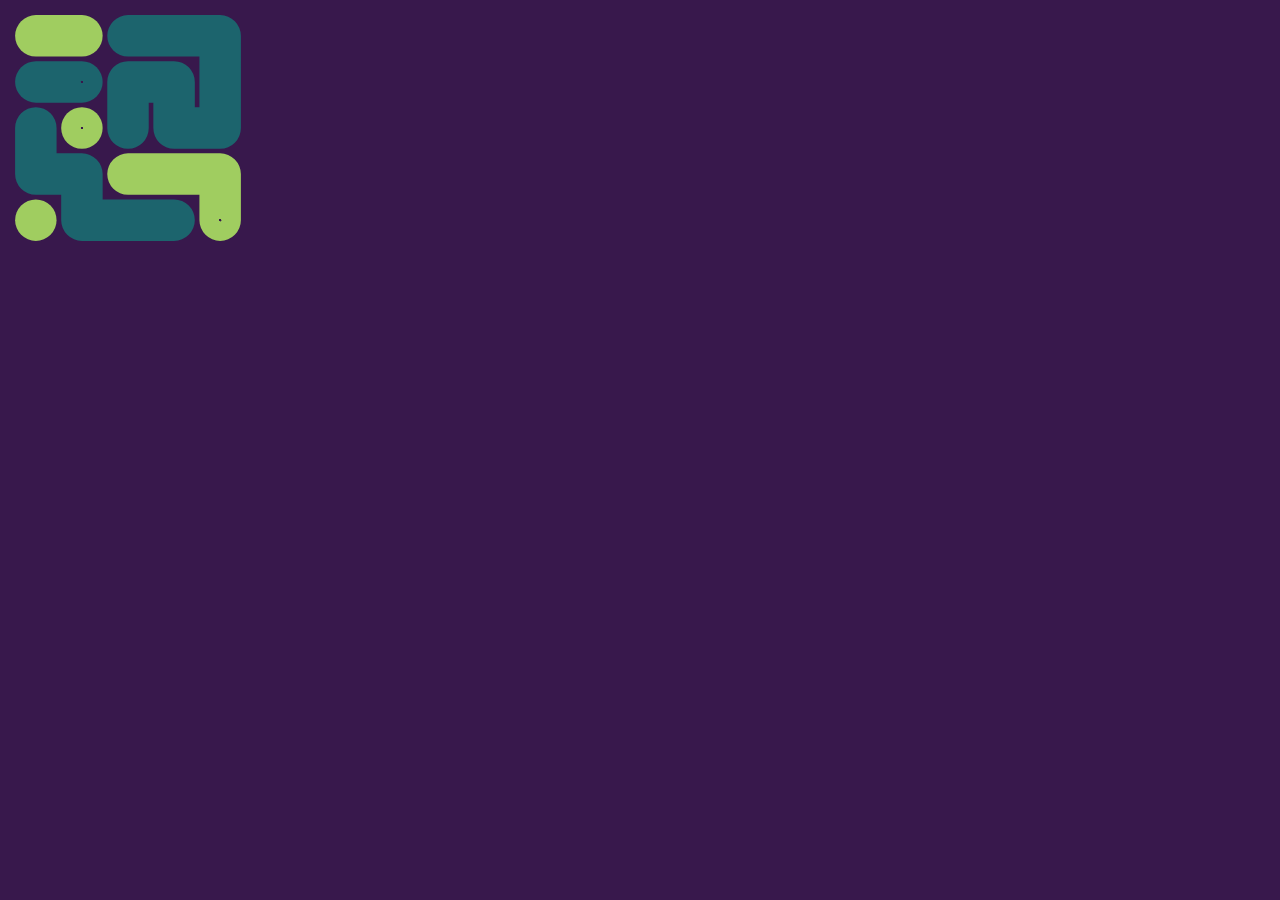
<file: 5481/index.html>
<!DOCTYPE html>
<html lang="en">
<head>
    <meta charset="UTF-8">
    <meta name="viewport" content="width=device-width, initial-scale=1.0">
    <title>SVG Logo Generator</title>
    <link rel="stylesheet" href="/5481/styles.css">
</head>
<body>

    <script src="script.js"></script>
</body>
</html>
</file>
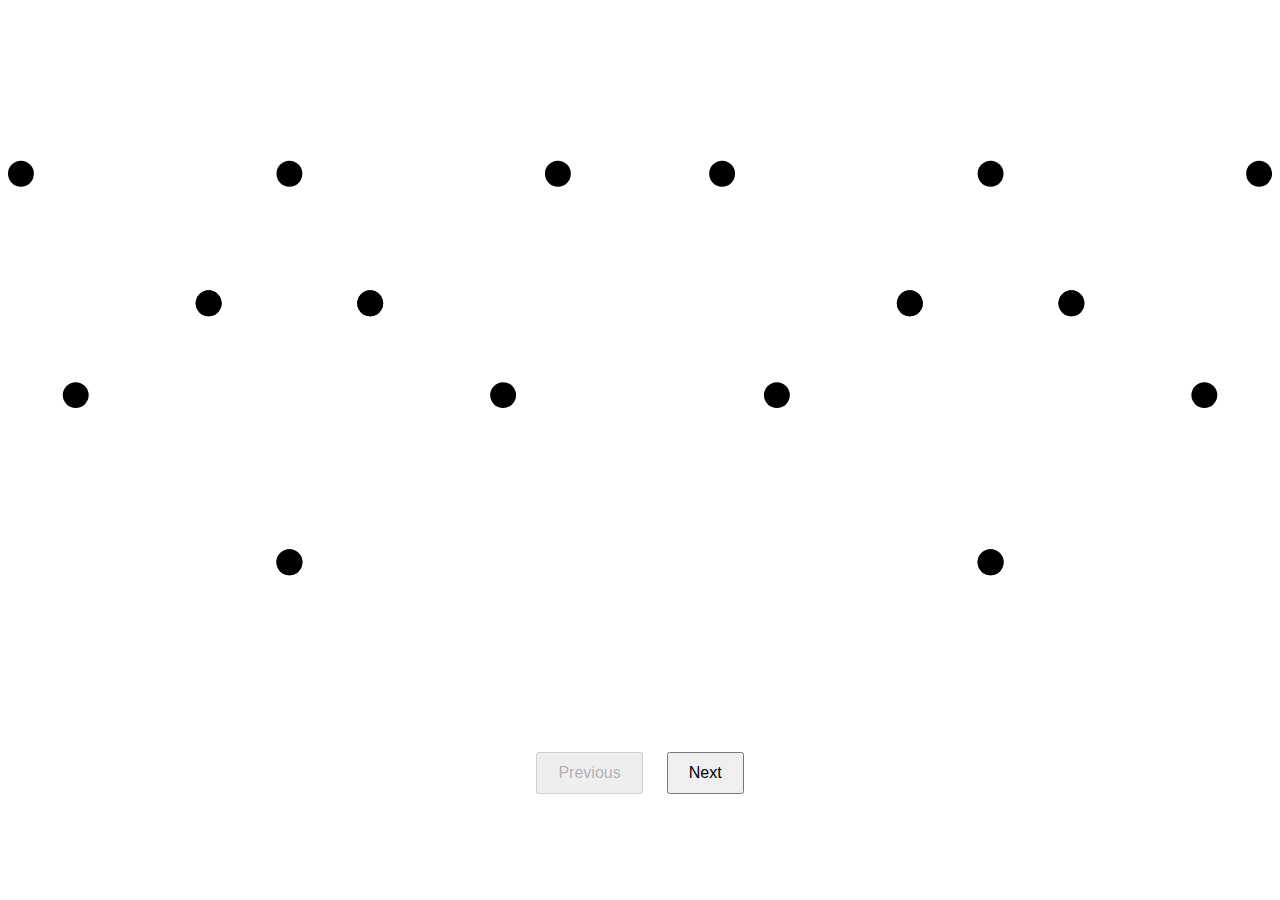
<file: 5481/Prova.html>
<!DOCTYPE html>
<html lang="en">
<head>
    <meta charset="UTF-8">
    <meta name="viewport" content="width=device-width, initial-scale=1.0">
    <title>Interactive SVG Animation</title>
    <style>
        svg {
            width: 100%;
            height: 80vh;
        }
        .cls-1 {
            fill: black;
        }
        .cls-2 {
            fill: none;
            stroke: #329979;
            stroke-miterlimit: 10;
            stroke-width: .75px;
        }
        .cls-3 {
            fill: #329979;
        }
        #controls {
            text-align: center;
            margin-top: 20px;
        }
        button {
            font-size: 16px;
            padding: 10px 20px;
            margin: 0 10px;
        }
    </style>
</head>
<body>
    <svg id="Layer_1" xmlns="http://www.w3.org/2000/svg" viewBox="0 0 221.75 72.69">
        <!-- Circles will be added here -->
    </svg>
    <div id="controls">
        <button id="backBtn" disabled>Previous</button>
        <button id="nextBtn">Next</button>
    </div>
    <script>
        const svgNS = "http://www.w3.org/2000/svg";
        const svg = document.getElementById('Layer_1');
        const nextBtn = document.getElementById('nextBtn');
        const backBtn = document.getElementById('backBtn');
        let currentGroupIndex = 0;

        const circles = [
            {cx: 63.54, cy: 24.99}, {cx: 49.37, cy: 70.42}, {cx: 49.37, cy: 2.27},
            {cx: 63.54, cy: 24.99}, {cx: 35.2, cy: 24.99}, {cx: 49.37, cy: 70.42},
            {cx: 2.27, cy: 2.27}, {cx: 11.88, cy: 41.1}, {cx: 35.2, cy: 24.99},
            {cx: 96.47, cy: 2.27}, {cx: 86.86, cy: 41.1}, {cx: 172.38, cy: 70.42},
            {cx: 172.38, cy: 2.27}, {cx: 186.56, cy: 24.99}, {cx: 158.21, cy: 24.99},
            {cx: 172.38, cy: 70.42}, {cx: 125.28, cy: 2.27}, {cx: 134.89, cy: 41.1},
            {cx: 158.21, cy: 24.99}, {cx: 219.49, cy: 2.27}, {cx: 209.88, cy: 41.1},
            {cx: 186.56, cy: 24.99}
        ];

        const groups = [
            {id: "1", line: [49.37, 70.42, 62.36, 28.79], polygon: [63.34, 30.03, 63.55, 24.99, 60.84, 29.25, 63.34, 30.03]},
            {id: "2", line: [216.2, 4.53, 186.56, 24.99], polygon: [214.73, 3.96, 219.49, 2.27, 216.21, 6.11, 214.73, 3.96]},
            {id: "3", line: [87.82, 37.23, 96.47, 2.27], polygon: [89.3, 36.68, 86.86, 41.1, 86.77, 36.05, 89.3, 36.68]},
            {id: "4", line: [175.52, 67.97, 209.88, 41.1], polygon: [177.03, 68.45, 172.38, 70.42, 175.42, 66.39, 177.03, 68.45]},
            {id: "5", line: [49.37, 70.42, 83.72, 43.56], polygon: [83.83, 45.14, 86.86, 41.1, 82.22, 43.08, 83.83, 45.14]},
            {id: "6", line: [209.88, 41.1, 218.53, 6.14], polygon: [219.58, 7.32, 219.49, 2.27, 217.05, 6.69, 219.58, 7.32]},
            {id: "7", line: [96.47, 2.27, 66.83, 22.72], polygon: [66.82, 21.14, 63.54, 24.99, 68.3, 23.29, 66.82, 21.14]},
            {id: "8", line: [173.57, 66.62, 186.56, 24.99], polygon: [175.08, 66.15, 172.38, 70.42, 172.59, 65.37, 175.08, 66.15]},
            {id: "9", line: [49.37, 70.42, 36.39, 28.79], polygon: [37.9, 29.25, 35.2, 24.99, 35.4, 30.03, 37.9, 29.25]},
            {id: "10", line: [170.27, 5.65, 158.21, 24.99], polygon: [168.69, 5.71, 172.38, 2.27, 170.91, 7.1, 168.69, 5.71]},
            {id: "11", line: [61.43, 21.6, 49.37, 2.27], polygon: [62.07, 20.15, 63.55, 24.99, 59.85, 21.54, 62.07, 20.15]},
            {id: "12", line: [186.56, 24.99, 174.49, 5.65], polygon: [176.07, 5.71, 172.38, 2.27, 173.86, 7.1, 176.07, 5.71]},
            {id: "13", line: [49.37, 2.27, 37.31, 21.6], polygon: [36.67, 20.15, 35.2, 24.99, 38.89, 21.54, 36.67, 20.15]},
            {id: "14", line: [128.56, 4.53, 158.21, 24.99], polygon: [128.55, 6.11, 125.28, 2.27, 130.04, 3.96, 128.55, 6.11]},
            {id: "15", line: [10.92, 37.23, 2.27, 2.27], polygon: [11.98, 36.05, 11.88, 41.1, 9.44, 36.68, 11.98, 36.05]},
            {id: "16", line: [169.24, 67.97, 134.89, 41.1], polygon: [169.35, 66.39, 172.38, 70.42, 167.74, 68.45, 169.35, 66.39]},
            {id: "17", line: [49.37, 70.42, 15.02, 43.56], polygon: [16.53, 43.08, 11.88, 41.1, 14.92, 45.14, 16.53, 43.08]},
            {id: "18", line: [134.89, 41.1, 126.24, 6.14], polygon: [127.72, 6.69, 125.28, 2.27, 125.18, 7.32, 127.72, 6.69]},
            {id: "19", line: [2.27, 2.27, 31.92, 22.72], polygon: [30.44, 23.29, 35.2, 24.99, 31.92, 21.14, 30.44, 23.29]},
            {id: "20", line: [171.2, 66.62, 158.21, 24.99], polygon: [172.18, 65.37, 172.38, 70.42, 169.68, 66.15, 172.18, 65.37]}
        ];

        function createCircle(circle) {
            const c = document.createElementNS(svgNS, "circle");
            c.setAttribute("class", "cls-1");
            c.setAttribute("cx", circle.cx);
            c.setAttribute("cy", circle.cy);
            c.setAttribute("r", "2.27");
            return c;
        }

        function createGroup(group) {
            const g = document.createElementNS(svgNS, "g");
            g.setAttribute("id", `_x${group.id}`);

            const line = document.createElementNS(svgNS, "line");
            line.setAttribute("class", "cls-2");
            line.setAttribute("x1", group.line[0]);
            line.setAttribute("y1", group.line[1]);
            line.setAttribute("x2", group.line[2]);
            line.setAttribute("y2", group.line[3]);

            const polygon = document.createElementNS(svgNS, "polygon");
            polygon.setAttribute("class", "cls-3");
            polygon.setAttribute("points", group.polygon.join(" "));

            g.appendChild(line);
            g.appendChild(polygon);
            return g;
        }

        // Add all circles to the SVG
        circles.forEach(circle => svg.appendChild(createCircle(circle)));

        function updateButtons() {
            backBtn.disabled = currentGroupIndex === 0;
            nextBtn.disabled = currentGroupIndex === groups.length;
            if (currentGroupIndex === groups.length) {
                nextBtn.textContent = "All Lines Shown";
            } else {
                nextBtn.textContent = "Next";
            }
        }

        function showNext() {
            if (currentGroupIndex < groups.length) {
                svg.appendChild(createGroup(groups[currentGroupIndex]));
                currentGroupIndex++;
                updateButtons();
            }
        }

        function showPrevious() {
            if (currentGroupIndex > 0) {
                currentGroupIndex--;
                svg.removeChild(svg.lastChild);
                updateButtons();
            }
        }

        nextBtn.addEventListener('click', showNext);
        backBtn.addEventListener('click', showPrevious);

        // Add scroll event listener
        window.addEventListener('wheel', (event) => {
            if (event.deltaY < 0) {
                showPrevious();
            } else {
                showNext();
            }
        });

        // Add keyboard event listener for arrow keys
        window.addEventListener('keydown', (event) => {
            if (event.key === 'ArrowLeft') {
                showPrevious();
            } else if (event.key === 'ArrowRight') {
                showNext();
            }
        });

        updateButtons();
    </script>
</body>
</html>
</file>
<file: 5481/styles.css>
:root {
    --primary: #1C646D;
    --secondary: #A0CD60;
    --bg: #38184C;
    --stroke-width: 18%;
    --secondary-stroke-width: calc(var(--stroke-width)/2)
}

body {
    background-color: var(--bg);
    padding: 0;
    margin: 0;
    -ms-overflow-style: none;
    /* IE and Edge */
    scrollbar-width: none;
    /* Firefox */
}

::-webkit-scrollbar {
    display: none;
}

.svg-container {
    width: 100%;
    /* Full width of the parent */
}

.logo-svg {
    width: 20vw;
    /* Responsive width */
    height: auto;
    /* Maintain aspect ratio */
    fill: none;
    stroke-linecap: round;
    stroke-linejoin: round;
    padding: 1vw;
    box-sizing: border-box

}

.primary-path {
    stroke: var(--primary);
    stroke-width: var(--stroke-width);
}

.secondary-path {
    stroke: var(--secondary);
    stroke-width: var(--stroke-width);
}

.tertiary-path {
    stroke: var(--bg);
    stroke-width: var(--secondary-stroke-width);
}
</file>
